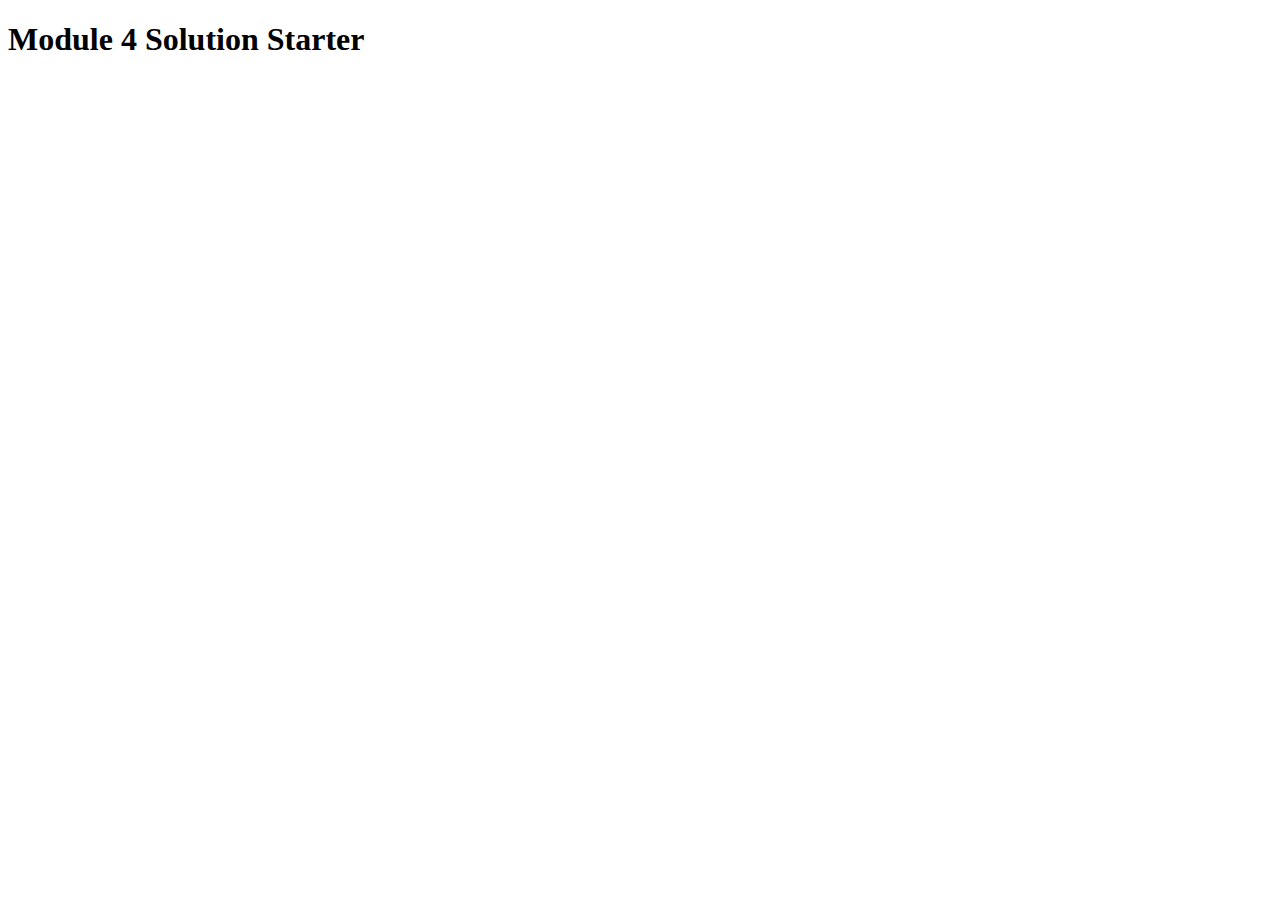
<file: module4_solution/index.html>
<!DOCTYPE html>
<html>
<head>
  <meta charset="utf-8">
  <title>Module 4 Solution Starter</title>
  <script src="SpeakHello.js"></script>
  <script src="SpeakGoodBye.js"></script>
  <script src="script.js"></script>
</head>
<body>
  <h1>Module 4 Solution Starter</h1>
</body>
</html>
</file>
